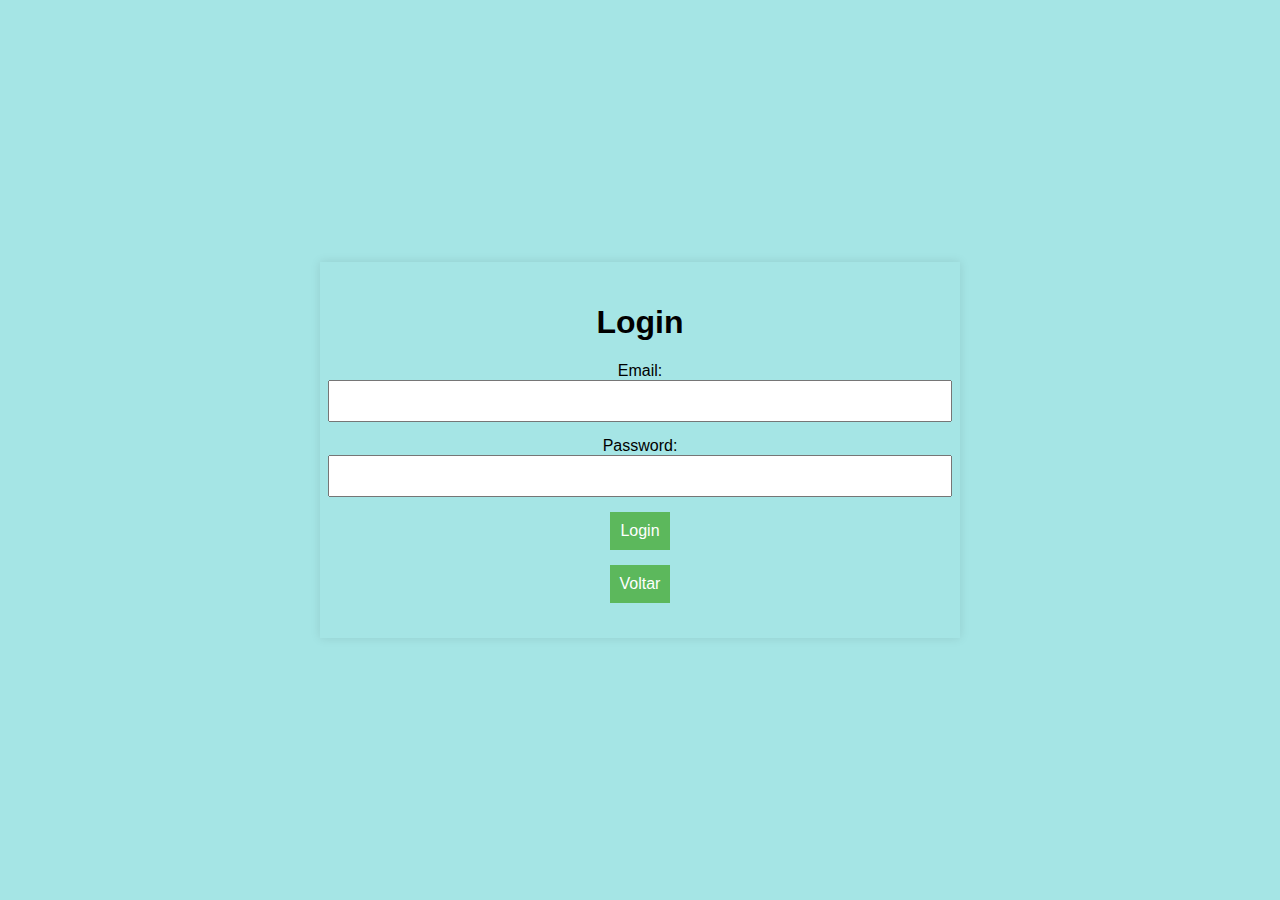
<file: index.html>
<!DOCTYPE html>
<html lang="en">
<head>
    <meta charset="UTF-8">
    <meta name="viewport" content="width=device-width, initial-scale=1.0">
    <title>Medical Consultations - Login</title>
    <link rel="stylesheet" href="style.css">
</head>
<body>
    <div class="login-container">
        <h1>Login</h1>
        <form action="dashboard.html">
            <label for="email">Email:</label>
            <input type="email" id="email" name="email" required>
            <label for="password">Password:</label>
            <input type="password" id="password" name="password" required>
            <button type="submit">Login</button>
        </form>
        <button onclick="history.back()">Voltar</button>
    </div>
</body>
</html>
</file>
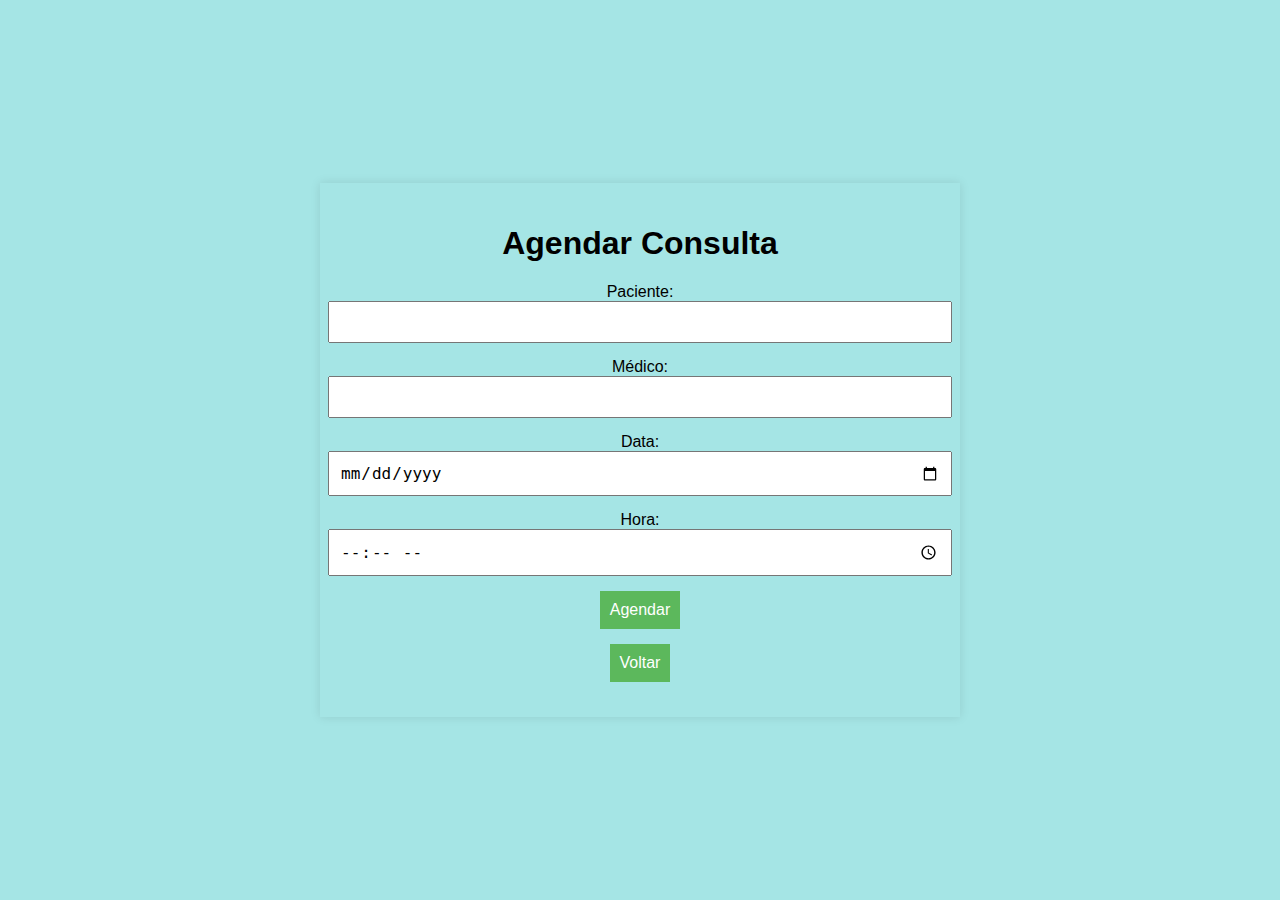
<file: apoin.html>
<!DOCTYPE html>
<html lang="en">
<head>
    <meta charset="UTF-8">
    <meta name="viewport" content="width=device-width, initial-scale=1.0">
    <title>Medical Consultations - Schedule Appointment</title>
    <link rel="stylesheet" href="style.css">
</head>
<body>
    <div class="form-container">
        <h1>Agendar Consulta</h1>
        <form>
            <label for="patient">Paciente:</label>
            <input type="text" id="patient" name="patient" required>
            <label for="doctor">Médico:</label>
            <input type="text" id="doctor" name="doctor" required>
            <label for="date">Data:</label>
            <input type="date" id="date" name="date" required>
            <label for="time">Hora:</label>
            <input type="time" id="time" name="time" required>
            <button type="submit">Agendar</button>
        </form>
        <button onclick="history.back()">Voltar</button>
    </div>
</body>
</html>
</file>
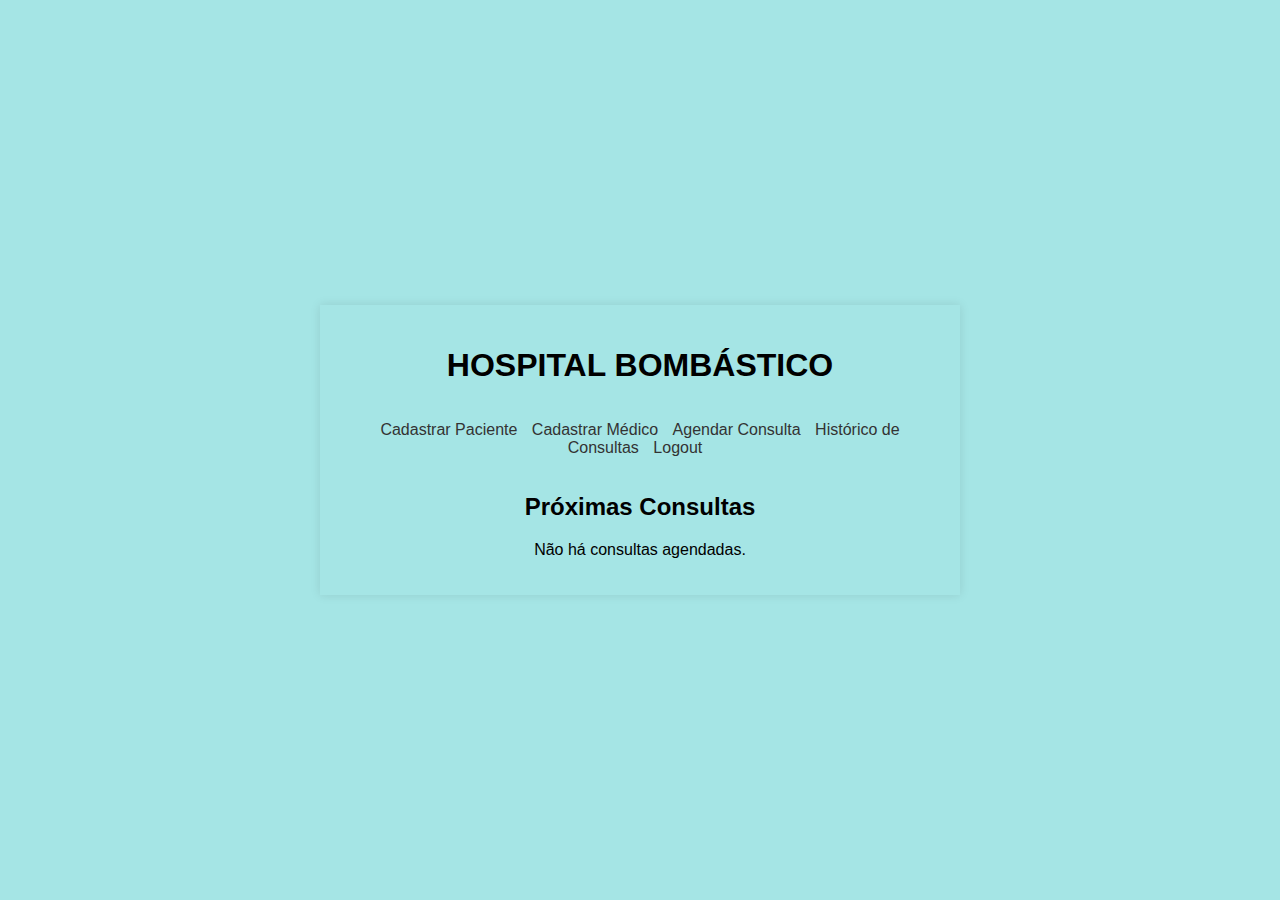
<file: desh.html>
<!DOCTYPE html>
<html lang="en">
<head>
    <meta charset="UTF-8">
    <meta name="viewport" content="width=device-width, initial-scale=1.0">
    <title>Medical Consultations - Dashboard</title>
    <link rel="stylesheet" href="style.css">
</head>
<body>
    <div class="dashboard-container">
        <h1>HOSPITAL BOMBÁSTICO</h1>
        <nav>
            <ul>
                <li><a href="register_patient.html">Cadastrar Paciente</a></li>
                <li><a href="register_doctor.html">Cadastrar Médico</a></li>
                <li><a href="apoin.html">Agendar Consulta</a></li>
                <li><a href="historico.html">Histórico de Consultas</a></li>
                <li><a href="index.html">Logout</a></li>
            </ul>
        </nav>
        <div class="summary">
            <h2>Próximas Consultas</h2>
            <p>Não há consultas agendadas.</p>
        </div>
    </div>
</body>
</html>
</file>
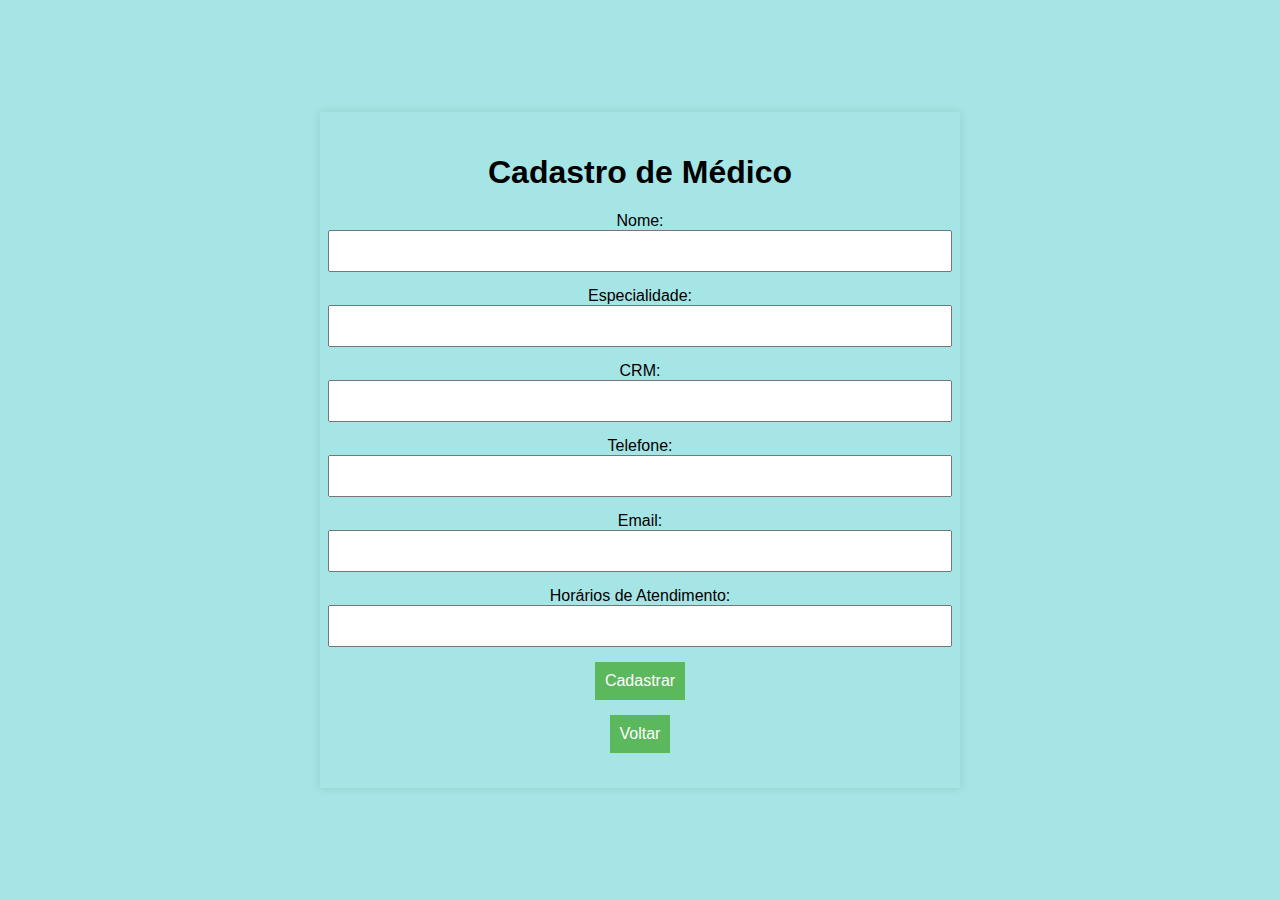
<file: register_doctor.html>
<!DOCTYPE html>
<html lang="en">
<head>
    <meta charset="UTF-8">
    <meta name="viewport" content="width=device-width, initial-scale=1.0">
    <title>Medical Consultations - Register Doctor</title>
    <link rel="stylesheet" href="style.css">
</head>
<body>
    <div class="form-container">
        <h1>Cadastro de Médico</h1>
        <form>
            <label for="name">Nome:</label>
            <input type="text" id="name" name="name" required>
            <label for="specialty">Especialidade:</label>
            <input type="text" id="specialty" name="specialty" required>
            <label for="crm">CRM:</label>
            <input type="text" id="crm" name="crm" required>
            <label for="phone">Telefone:</label>
            <input type="tel" id="phone" name="phone" required>
            <label for="email">Email:</label>
            <input type="email" id="email" name="email" required>
            <label for="hours">Horários de Atendimento:</label>
            <input type="text" id="hours" name="hours" required>
            <button type="submit">Cadastrar</button>
        </form>
        <button onclick="history.back()">Voltar</button>
    </div>
</body>
</html>
</file>
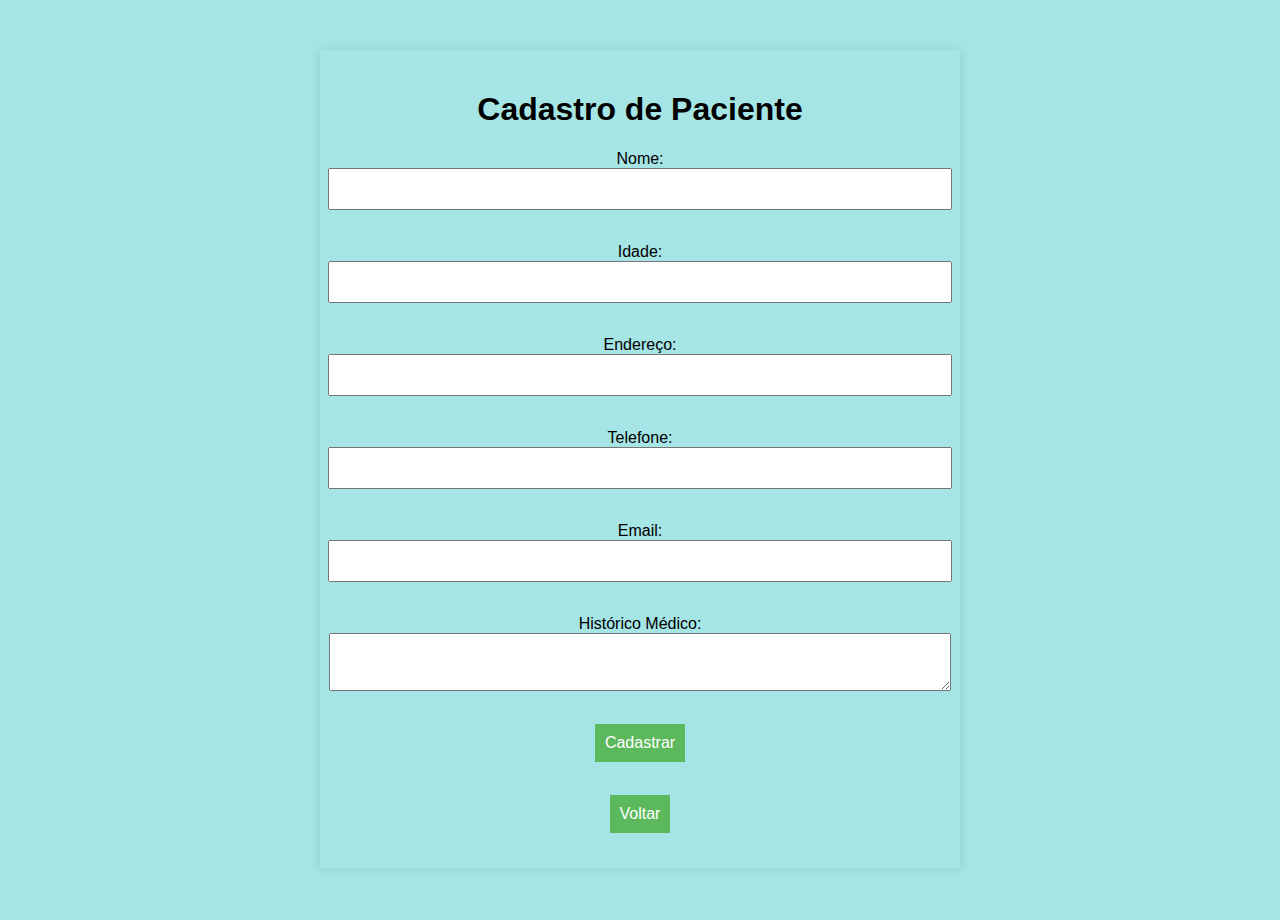
<file: register_patient.html>
<!DOCTYPE html>
<html lang="en">
<head>
    <meta charset="UTF-8">
    <meta name="viewport" content="width=device-width, initial-scale=1.0">
    <title>Medical Consultations - Register Patient</title>
    <link rel="stylesheet" href="style.css">
</head>
<body>
    <div class="form-container">
        <h1>Cadastro de Paciente</h1>
        <form>
            <label for="name">Nome:</label>
            <input type="text" id="name" name="name" required><br>
            <label for="age">Idade:</label>
            <input type="number" id="age" name="age" required><br>
            <label for="address">Endereço:</label>
            <input type="text" id="address" name="address" required><br>
            <label for="phone">Telefone:</label>
            <input type="tel" id="phone" name="phone" required><br>
            <label for="email">Email:</label>
            <input type="email" id="email" name="email" required><br>
            <label for="history">Histórico Médico:</label>
            <textarea id="history" name="history" required></textarea><br>
            <button type="submit">Cadastrar</button><br>
        </form>
        <button onclick="history.back()">Voltar</button>
    </div>
</body>
</html>
</file>
<file: style.css>
body {
    font-family: Arial, sans-serif;
    margin: 0;
    padding: 0;
    background-color: #a5e5e5;
    display: flex;
    justify-content: center;
    align-items: center;
    min-height: 100vh;
    flex-direction: column;
}

.login-container, .dashboard-container, .form-container, .history-container {
    max-width: 600px;
    width: 100%;
    margin: 50px 0;
    padding: 20px;
    background-color: #a5e5e5;
    box-shadow: 0 0 10px rgba(0, 0, 0, 0.1);
    text-align: center;
    display: flex;
    flex-direction: column;
    align-items: center;
}

h1 {
    text-align: center;
}

form {
    display: flex;
    flex-direction: column;
    width: 100%;
    align-items: center;
}

label, input, textarea, button {
    width: 100%;
    max-width: 100%;
}

input, textarea, button {
    margin-bottom: 15px;
    padding: 10px;
    font-size: 16px;
}

button {
    background-color: #5cb85c;
    color: white;
    border: none;
    cursor: pointer;
    width: auto;
}

button:hover {
    background-color: #4cae4c;
}

nav ul {
    list-style: none;
    padding: 0;
    text-align: center;
}

nav ul li {
    display: inline;
    margin-right: 10px;
}

nav ul li a {
    text-decoration: none;
    color: #333;
}

nav ul li a:hover {
    text-decoration: underline;
}

.summary {
    text-align: center;
}

table {
    width: 100%;
    border-collapse: collapse;
    text-align: center;
}

th, td {
    padding: 10px;
    border-bottom: 1px solid #834545;
}
</file>
